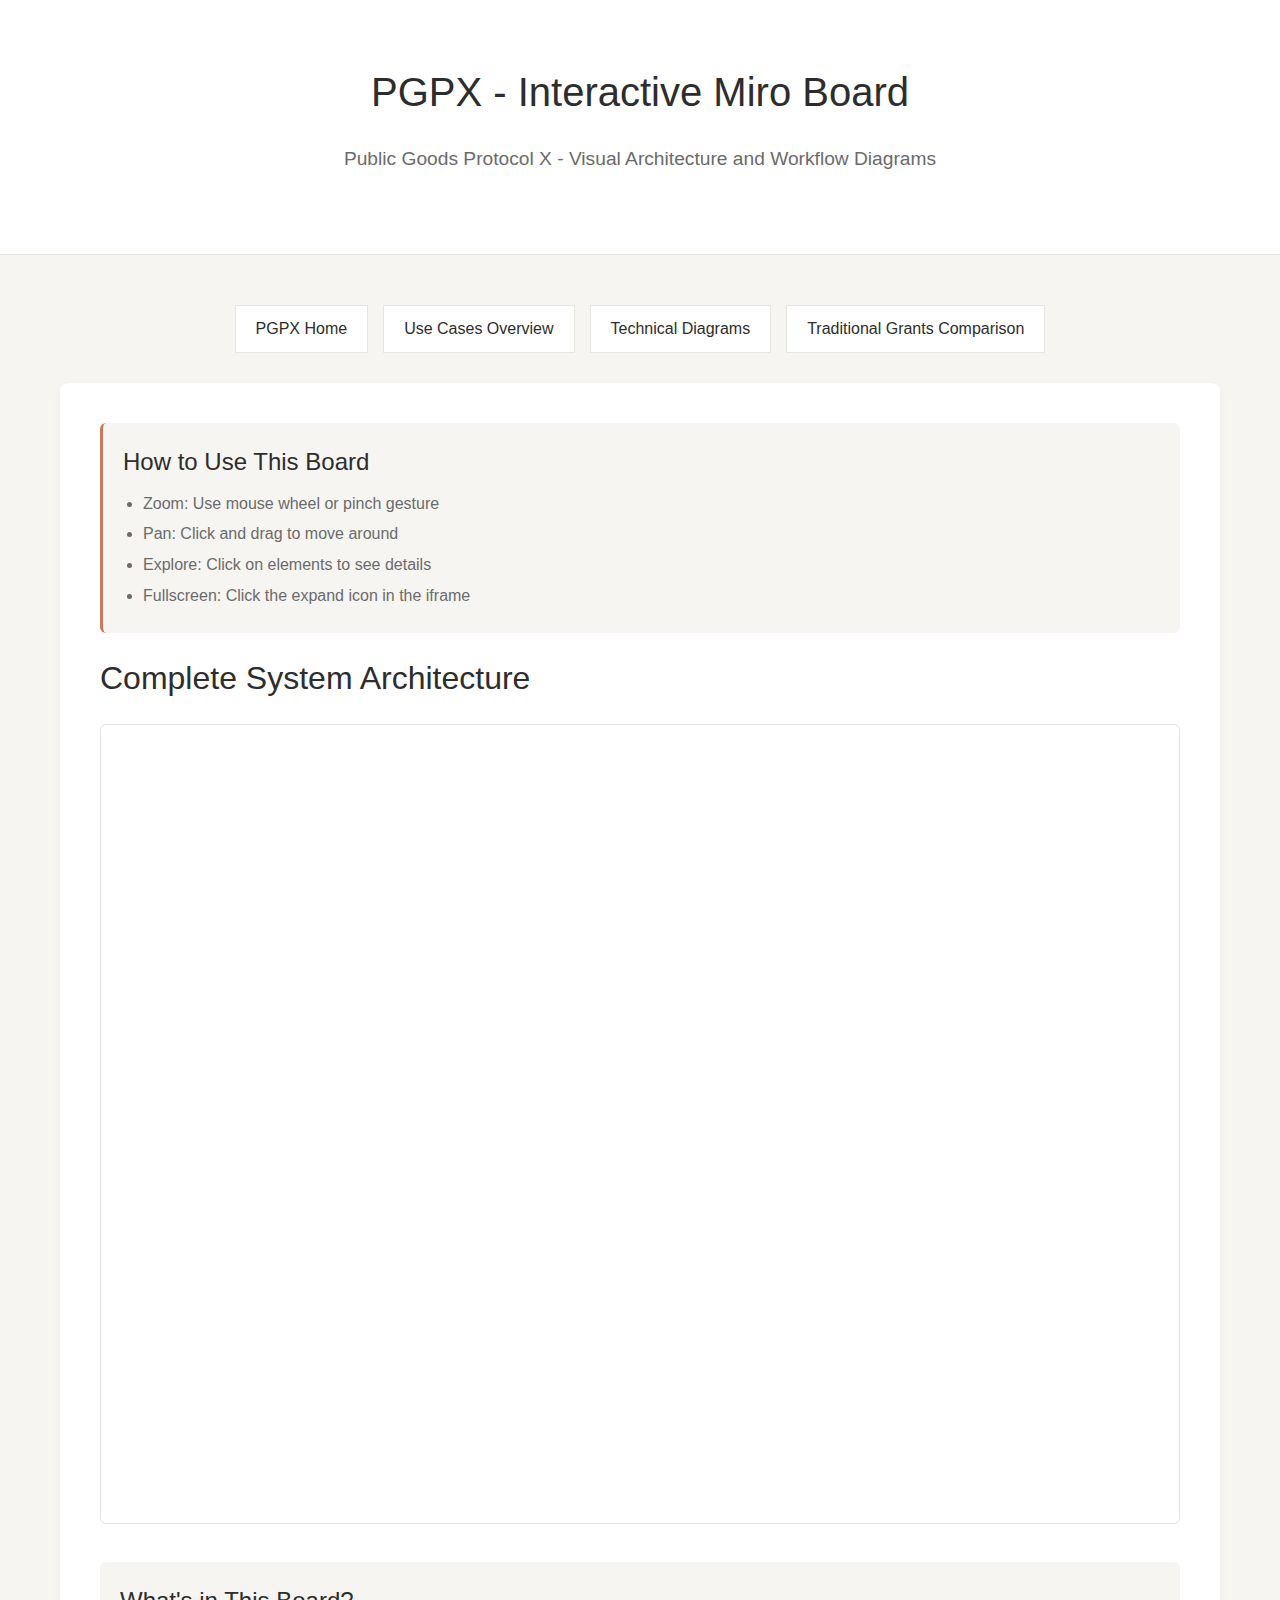
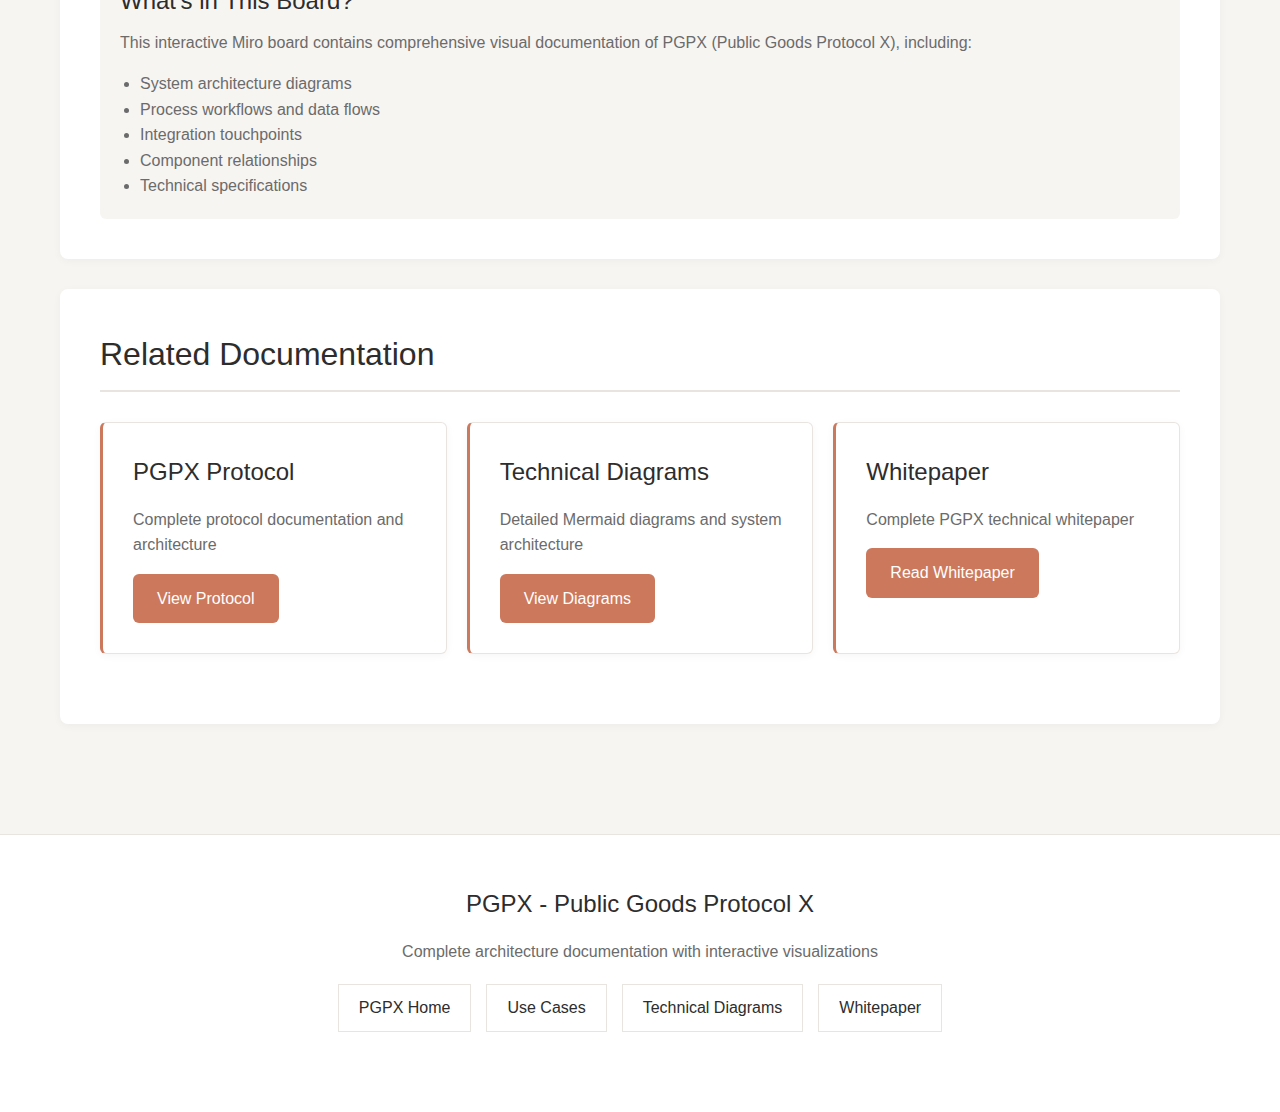
<file: miro-board.html>
<!DOCTYPE html>
<html lang="en">
<head>
    <meta charset="UTF-8">
    <meta name="viewport" content="width=device-width, initial-scale=1.0">
    <title>PGPX - Interactive Miro Board</title>
    <link rel="stylesheet" href="style-anthropic.css">
    <style>
        .miro-container {
            background: white;
            border-radius: 8px;
            padding: 40px;
            margin: 30px 0;
            box-shadow: 0 2px 8px rgba(0,0,0,0.04);
        }

        .miro-embed-full {
            width: 100%;
            height: 800px;
            border: 1px solid #e8e4df;
            border-radius: 6px;
        }

        .instructions {
            background: #f7f5f2;
            padding: 20px;
            border-radius: 6px;
            margin-bottom: 20px;
            border-left: 3px solid #cc785c;
        }

        .instructions h3 {
            color: #2d2d2d;
            margin-bottom: 10px;
        }

        .instructions ul {
            margin-left: 20px;
            color: #6b6b6b;
        }

        .instructions li {
            margin: 5px 0;
        }
    </style>
</head>
<body>
    <div class="header">
        <h1>PGPX - Interactive Miro Board</h1>
        <p class="subtitle">Public Goods Protocol X - Visual Architecture and Workflow Diagrams</p>
    </div>

    <div class="container">
        <div class="nav-links">
            <a href="index-pgpx.html">PGPX Home</a>
            <a href="index-main.html">Use Cases Overview</a>
            <a href="all-diagrams.html">Technical Diagrams</a>
            <a href="traditional-grants.html">Traditional Grants Comparison</a>
        </div>

        <div class="miro-container">
            <div class="instructions">
                <h3>How to Use This Board</h3>
                <ul>
                    <li>Zoom: Use mouse wheel or pinch gesture</li>
                    <li>Pan: Click and drag to move around</li>
                    <li>Explore: Click on elements to see details</li>
                    <li>Fullscreen: Click the expand icon in the iframe</li>
                </ul>
            </div>

            <h2 style="margin-bottom: 20px; color: #2d2d2d;">Complete System Architecture</h2>

            <iframe
                class="miro-embed-full"
                src="https://miro.com/app/live-embed/uXjVIuVq_go=/?embedMode=view_only_without_ui&moveToViewport=-45482,-39091,155300,117183&embedId=996159069314"
                frameborder="0"
                scrolling="no"
                allow="fullscreen; clipboard-read; clipboard-write"
                allowfullscreen>
            </iframe>

            <div style="margin-top: 30px; padding: 20px; background: #f7f5f2; border-radius: 6px;">
                <h3 style="color: #2d2d2d; margin-bottom: 10px;">What's in This Board?</h3>
                <p style="color: #6b6b6b; margin-bottom: 15px;">
                    This interactive Miro board contains comprehensive visual documentation of PGPX (Public Goods Protocol X), including:
                </p>
                <ul style="margin-left: 20px; color: #6b6b6b;">
                    <li>System architecture diagrams</li>
                    <li>Process workflows and data flows</li>
                    <li>Integration touchpoints</li>
                    <li>Component relationships</li>
                    <li>Technical specifications</li>
                </ul>
            </div>
        </div>

        <div class="content-section">
            <h2>Related Documentation</h2>

            <div class="architecture-cards">
                <div class="arch-card">
                    <h3>PGPX Protocol</h3>
                    <p>Complete protocol documentation and architecture</p>
                    <a href="index-pgpx.html" class="btn">View Protocol</a>
                </div>

                <div class="arch-card">
                    <h3>Technical Diagrams</h3>
                    <p>Detailed Mermaid diagrams and system architecture</p>
                    <a href="all-diagrams.html" class="btn">View Diagrams</a>
                </div>

                <div class="arch-card">
                    <h3>Whitepaper</h3>
                    <p>Complete PGPX technical whitepaper</p>
                    <a href="WHITEPAPER.md" class="btn">Read Whitepaper</a>
                </div>
            </div>
        </div>
    </div>

    <footer>
        <div class="container">
            <h3>PGPX - Public Goods Protocol X</h3>
            <p>Complete architecture documentation with interactive visualizations</p>
            <div class="nav-links" style="margin-top: 20px;">
                <a href="index-pgpx.html">PGPX Home</a>
                <a href="index-main.html">Use Cases</a>
                <a href="all-diagrams.html">Technical Diagrams</a>
                <a href="WHITEPAPER.md">Whitepaper</a>
            </div>
        </div>
    </footer>
</body>
</html>
</file>
<file: style-anthropic.css>
/* Anthropic-inspired Design System */
:root {
    --color-primary: #cc785c;
    --color-primary-dark: #a65943;
    --color-primary-darker: #8b4d39;
    --color-bg: #f7f5f2;
    --color-bg-secondary: #ffffff;
    --color-border: #e8e4df;
    --color-text: #2d2d2d;
    --color-text-secondary: #6b6b6b;
    --color-text-light: #9b9b9b;
    --shadow-subtle: 0 2px 8px rgba(0,0,0,0.04);
    --shadow-medium: 0 4px 16px rgba(0,0,0,0.08);
    --radius-sm: 4px;
    --radius-md: 6px;
    --radius-lg: 8px;
}

* {
    margin: 0;
    padding: 0;
    box-sizing: border-box;
}

body {
    font-family: -apple-system, BlinkMacSystemFont, 'Segoe UI', Roboto, sans-serif;
    line-height: 1.6;
    color: var(--color-text);
    background: var(--color-bg);
    min-height: 100vh;
}

/* Typography */
h1, h2, h3, h4, h5, h6 {
    font-weight: 500;
    color: var(--color-text);
}

h1 { font-size: 2.5em; margin-bottom: 0.5em; }
h2 { font-size: 2em; margin-bottom: 0.5em; }
h3 { font-size: 1.5em; margin-bottom: 0.5em; }

p { margin-bottom: 1em; color: var(--color-text-secondary); }

/* Header */
.header, .hero {
    text-align: center;
    padding: 60px 20px;
    background: var(--color-bg-secondary);
    border-bottom: 1px solid var(--color-border);
}

.header h1, .hero h1 {
    color: var(--color-text);
}

.header .subtitle, .hero p {
    color: var(--color-text-secondary);
    font-size: 1.2em;
}

/* Container */
.container {
    max-width: 1200px;
    margin: 0 auto;
    padding: 20px;
}

/* Cards */
.arch-card, .problem-card, .benefit-card {
    background: var(--color-bg-secondary);
    border: 1px solid var(--color-border);
    border-left: 3px solid var(--color-primary);
    padding: 30px;
    border-radius: var(--radius-md);
    box-shadow: var(--shadow-subtle);
    transition: all 0.3s;
}

.arch-card:hover, .problem-card:hover, .benefit-card:hover {
    transform: translateY(-4px);
    box-shadow: var(--shadow-medium);
    border-left-color: var(--color-primary-dark);
}

.arch-card h2, .arch-card h3,
.problem-card h3, .benefit-card h3 {
    color: var(--color-text);
    margin-bottom: 15px;
}

/* Features List */
.features {
    list-style: none;
    margin: 20px 0;
}

.features li {
    padding: 8px 0;
    border-bottom: 1px solid var(--color-border);
    color: var(--color-text-secondary);
}

.features li:last-child {
    border-bottom: none;
}

/* Buttons */
.btn {
    display: inline-block;
    padding: 12px 24px;
    background: var(--color-primary);
    color: white;
    text-decoration: none;
    border-radius: var(--radius-md);
    font-weight: 500;
    transition: background 0.3s;
    border: none;
    cursor: pointer;
}

.btn:hover {
    background: var(--color-primary-dark);
}

/* Navigation Links */
.nav-links {
    display: flex;
    justify-content: center;
    gap: 15px;
    flex-wrap: wrap;
    margin: 30px 0;
}

.nav-links a {
    color: var(--color-text);
    text-decoration: none;
    padding: 10px 20px;
    background: var(--color-bg-secondary);
    border: 1px solid var(--color-border);
    border-radius: var(--color-radius-md);
    transition: all 0.3s;
}

.nav-links a:hover {
    background: var(--color-bg);
    border-color: var(--color-primary);
    color: var(--color-primary);
}

/* Sections */
.content-section, .integration-section {
    background: var(--color-bg-secondary);
    border-radius: var(--radius-lg);
    padding: 40px;
    margin: 30px 0;
    box-shadow: var(--shadow-subtle);
}

.content-section h2, .integration-section h2 {
    color: var(--color-text);
    border-bottom: 2px solid var(--color-border);
    padding-bottom: 10px;
    margin-bottom: 30px;
}

/* Diagrams */
.diagram-wrapper {
    background: #fafafa;
    padding: 30px;
    border-radius: var(--radius-md);
    margin: 20px 0;
    overflow-x: auto;
}

/* Stats */
.stat-box, .stats-grid .stat-box {
    background: var(--color-bg-secondary);
    border: 1px solid var(--color-border);
    padding: 30px;
    border-radius: var(--radius-lg);
    text-align: center;
}

.stat-box .number {
    font-size: 2.5em;
    font-weight: 500;
    color: var(--color-primary);
    margin-bottom: 10px;
}

.stat-box .label {
    color: var(--color-text-secondary);
    font-size: 1.1em;
}

/* Timeline */
.timeline {
    position: relative;
    padding-left: 40px;
    margin: 30px 0;
}

.timeline::before {
    content: '';
    position: absolute;
    left: 0;
    top: 0;
    bottom: 0;
    width: 2px;
    background: var(--color-border);
}

.timeline-item {
    position: relative;
    margin-bottom: 30px;
    padding-left: 30px;
}

.timeline-item::before {
    content: '';
    position: absolute;
    left: -43px;
    top: 0;
    width: 12px;
    height: 12px;
    border-radius: 50%;
    background: var(--color-primary);
    border: 2px solid var(--color-bg-secondary);
}

.timeline-item h4 {
    color: var(--color-text);
    font-weight: 500;
}

/* Tables */
.comparison-table {
    width: 100%;
    border-collapse: collapse;
    margin: 20px 0;
}

.comparison-table th {
    background: var(--color-bg);
    color: var(--color-text);
    padding: 15px;
    text-align: left;
    font-weight: 500;
    border-bottom: 2px solid var(--color-border);
}

.comparison-table td {
    padding: 15px;
    border-bottom: 1px solid var(--color-border);
    color: var(--color-text-secondary);
}

.comparison-table tr:hover {
    background: var(--color-bg);
}

.negative {
    color: var(--color-primary);
    font-weight: 500;
}

/* Grids */
.architecture-cards, .problems-grid, .benefits, .tech-stack, .stats-grid {
    display: grid;
    grid-template-columns: repeat(auto-fit, minmax(250px, 1fr));
    gap: 20px;
    margin: 30px 0;
}

/* Tech Items */
.tech-item {
    background: var(--color-primary);
    color: white;
    padding: 20px;
    border-radius: var(--radius-md);
    text-align: center;
}

.tech-item h3 {
    color: white;
    margin-bottom: 10px;
}

/* Footer */
footer {
    background: var(--color-bg-secondary);
    border-top: 1px solid var(--color-border);
    color: var(--color-text-secondary);
    text-align: center;
    padding: 30px;
    margin-top: 60px;
}

footer h3 {
    color: var(--color-text);
    margin-bottom: 15px;
}

/* Miro Embed */
.miro-embed {
    width: 100%;
    height: 600px;
    border: 1px solid var(--color-border);
    border-radius: var(--radius-md);
    margin: 30px 0;
}

@media (max-width: 768px) {
    .miro-embed {
        height: 400px;
    }
}

/* Responsive */
@media (max-width: 768px) {
    .hero h1, .header h1 { font-size: 2em; }
    .container { padding: 15px; }
    .content-section, .integration-section { padding: 20px; }
}
</file>
